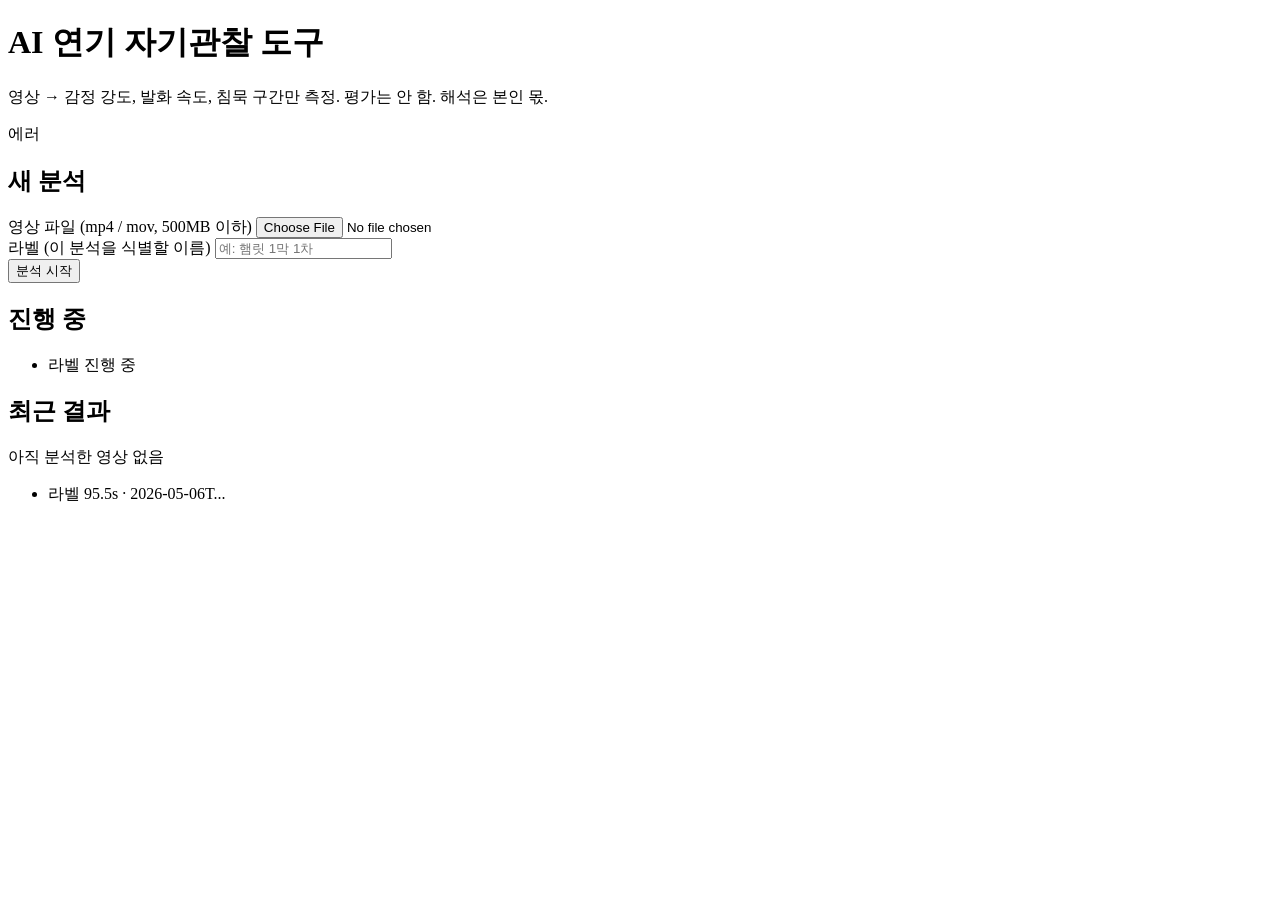
<file: src/main/resources/templates/index.html>
<!DOCTYPE html>
<html xmlns:th="http://www.thymeleaf.org" lang="ko">
<head>
    <meta charset="UTF-8">
    <meta name="viewport" content="width=device-width, initial-scale=1.0">
    <title>AI 연기 자기관찰 도구</title>
    <link rel="stylesheet" th:href="@{/style.css}">
</head>
<body>
<div class="container">
    <header>
        <h1>AI 연기 자기관찰 도구</h1>
        <p class="subtitle">영상 → 감정 강도, 발화 속도, 침묵 구간만 측정. 평가는 안 함. 해석은 본인 몫.</p>
    </header>

    <div th:if="${errorMessage}" class="error" th:text="${errorMessage}">에러</div>

    <section class="upload-section">
        <h2>새 분석</h2>
        <form id="uploadForm" action="/analyze" method="post" enctype="multipart/form-data">
            <div class="field">
                <label for="file">영상 파일 (mp4 / mov, 500MB 이하)</label>
                <input type="file" id="file" name="file" accept="video/mp4,video/quicktime,.mp4,.mov" required>
            </div>
            <div class="field">
                <label for="label">라벨 (이 분석을 식별할 이름)</label>
                <input type="text" id="label" name="label" placeholder="예: 햄릿 1막 1차" required maxlength="80">
            </div>
            <div class="actions">
                <button type="submit" id="submitBtn">분석 시작</button>
                <div id="spinner" class="spinner" hidden>
                    <div class="spinner-icon"></div>
                    <span>분석 중… (1~3분)</span>
                </div>
            </div>
        </form>
    </section>

    <section th:if="${not #lists.isEmpty(activeJobs)}" class="active-section">
        <h2>진행 중</h2>
        <ul class="recent">
            <li th:each="j : ${activeJobs}">
                <a th:href="@{'/job/' + ${j.id()}}">
                    <span class="label" th:text="${j.label()}">라벨</span>
                    <span class="meta" th:text="${j.phase()}">진행 중</span>
                </a>
            </li>
        </ul>
    </section>

    <section class="recent-section">
        <h2>최근 결과</h2>
        <div th:if="${#lists.isEmpty(recent)}" class="empty">아직 분석한 영상 없음</div>
        <ul class="recent" th:if="${not #lists.isEmpty(recent)}">
            <li th:each="entry : ${recent}">
                <a th:href="@{'/result/' + ${entry.id()}}">
                    <span class="label" th:text="${entry.label()}">라벨</span>
                    <span class="meta">
                        <span th:text="${#numbers.formatDecimal(entry.durationSec(), 1, 1)} + 's'">95.5s</span>
                        ·
                        <span th:text="${entry.createdAt()}">2026-05-06T...</span>
                    </span>
                </a>
            </li>
        </ul>
    </section>
</div>
<script th:src="@{/app.js}"></script>
</body>
</html>
</file>
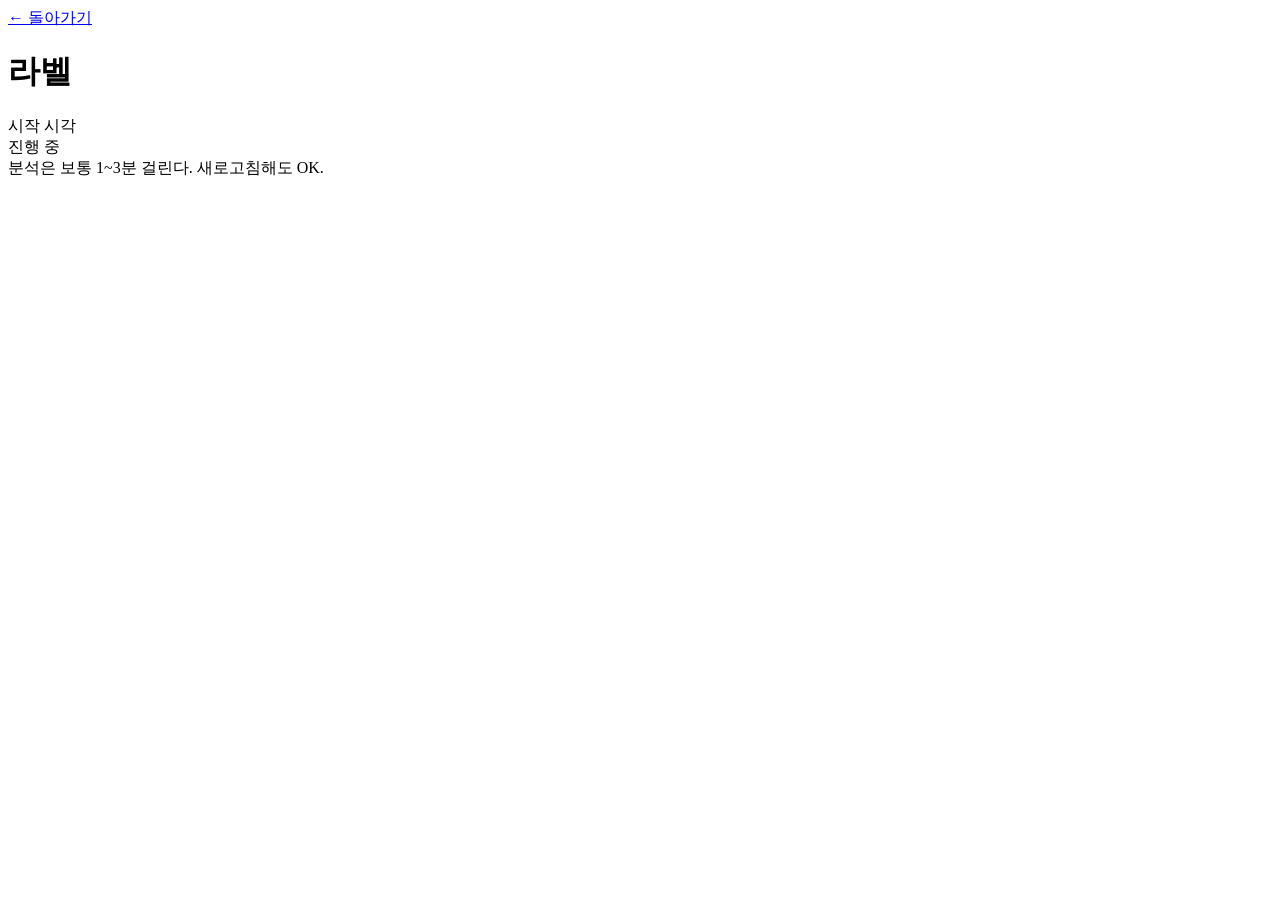
<file: src/main/resources/templates/job.html>
<!DOCTYPE html>
<html xmlns:th="http://www.thymeleaf.org" lang="ko">
<head>
    <meta charset="UTF-8">
    <meta name="viewport" content="width=device-width, initial-scale=1.0">
    <title th:text="'분석 중: ' + ${job.label()}">분석 중</title>
    <link rel="stylesheet" th:href="@{/style.css}">
</head>
<body>
<div class="container">
    <a href="/" class="back">← 돌아가기</a>
    <header>
        <h1 th:text="${job.label()}">라벨</h1>
        <div class="meta">
            <span th:text="'시작: ' + ${job.createdAt()}">시작 시각</span>
        </div>
    </header>

    <section class="job-status">
        <div class="status-card" id="jobStatusCard">
            <div class="status-spinner" id="jobStatusSpinner"><div class="spinner-icon"></div></div>
            <div class="status-text">
                <div class="phase" id="jobPhase" th:text="${job.phase()}">진행 중</div>
                <div class="hint">분석은 보통 1~3분 걸린다. 새로고침해도 OK.</div>
            </div>
        </div>

        <div id="jobError" class="error" hidden></div>
    </section>

    <div id="jobMeta"
         th:attr="data-job-id=${job.id()}"
         hidden></div>
</div>
<script th:src="@{/app.js}"></script>
</body>
</html>
</file>
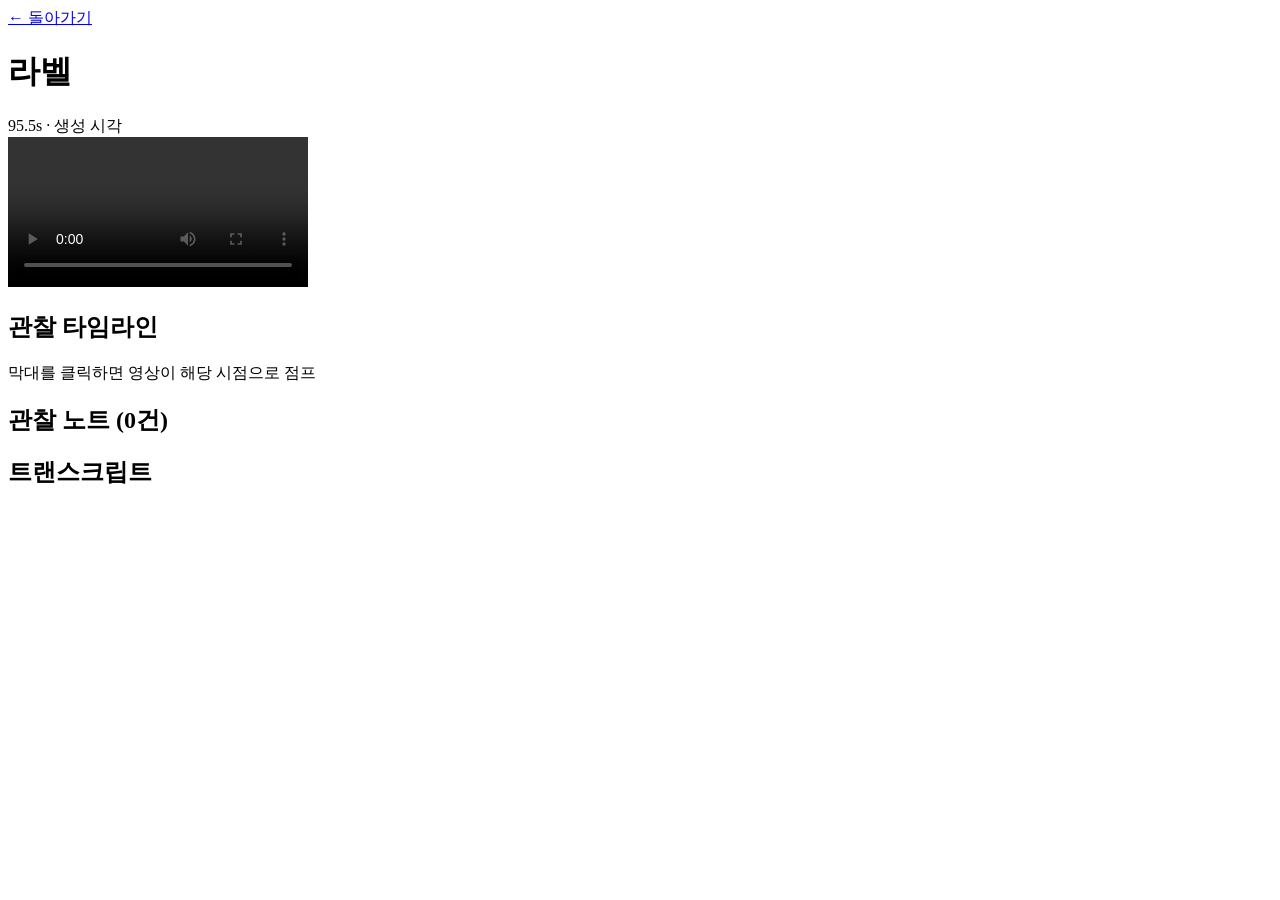
<file: src/main/resources/templates/result.html>
<!DOCTYPE html>
<html xmlns:th="http://www.thymeleaf.org" lang="ko">
<head>
    <meta charset="UTF-8">
    <meta name="viewport" content="width=device-width, initial-scale=1.0">
    <title th:text="'결과: ' + ${current.label()}">결과</title>
    <link rel="stylesheet" th:href="@{/style.css}">
</head>
<body>
<div class="container">
    <a href="/" class="back">← 돌아가기</a>
    <header>
        <h1 th:text="${current.label()}">라벨</h1>
        <div class="meta">
            <span th:text="'영상 길이: ' + ${#numbers.formatDecimal(current.durationSec(), 1, 1)} + 's'">95.5s</span>
            ·
            <span th:text="'생성: ' + ${current.createdAt()}">생성 시각</span>
        </div>
    </header>

    <section class="player-section">
        <video id="player" controls preload="metadata"
               th:src="@{'/videos/' + ${current.videoFilename()}}"
               class="player"></video>
    </section>

    <section class="timeline-section">
        <h2>관찰 타임라인</h2>
        <p class="hint">막대를 클릭하면 영상이 해당 시점으로 점프</p>
        <div id="timeline" class="timeline"></div>
    </section>

    <section class="observations-section">
        <h2>관찰 노트 (<span id="obsCount">0</span>건)</h2>
        <div class="filter-bar" id="filterBar"></div>
        <ol id="observationList" class="observation-list"></ol>
    </section>

    <section class="transcript-section">
        <h2>트랜스크립트</h2>
        <ol id="transcriptList" class="transcript-list"></ol>
    </section>

    <div id="resultData"
         th:attr="data-current=${currentJson}"
         hidden></div>
</div>

<script th:src="@{/app.js}"></script>
</body>
</html>
</file>
